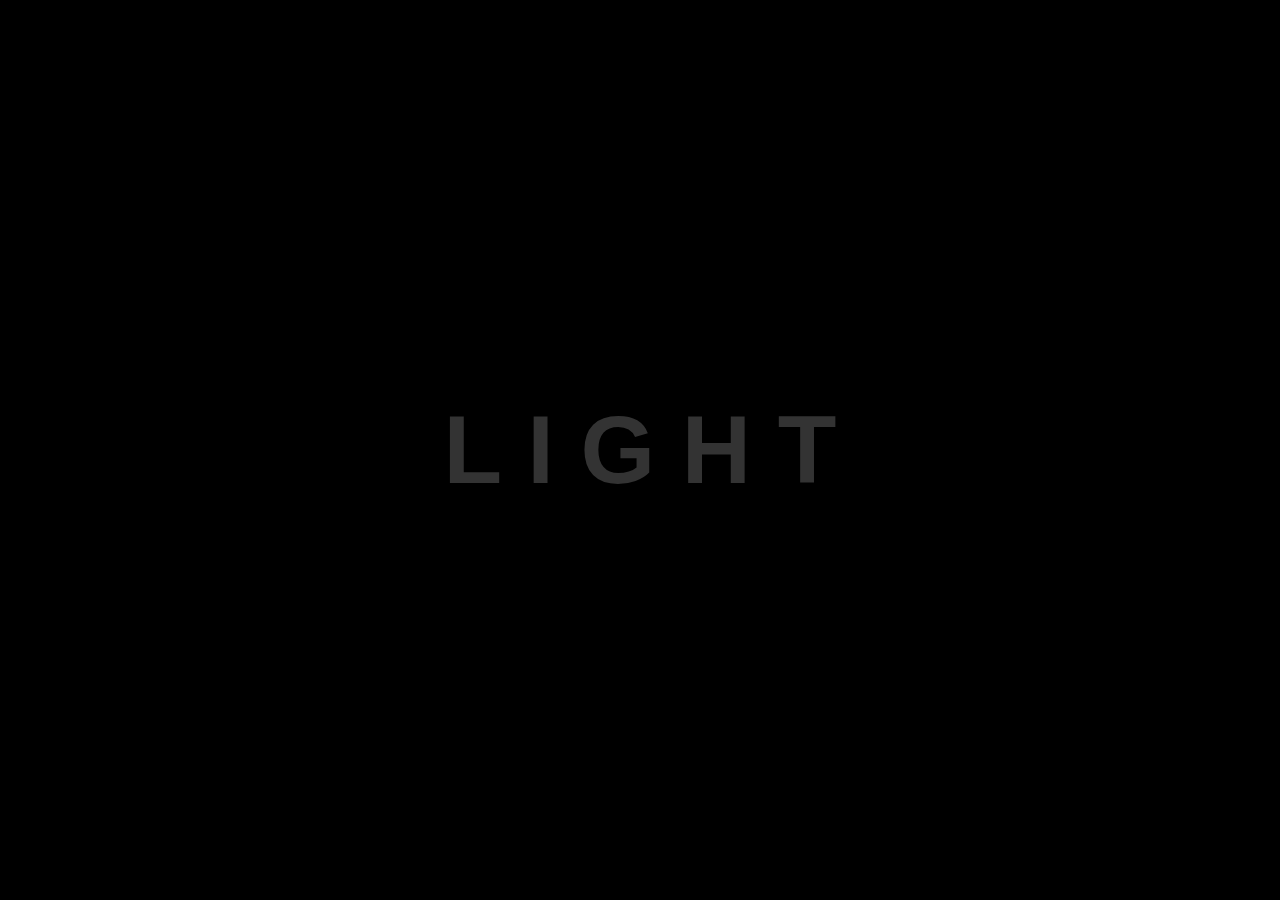
<file: index.html>
<!DOCTYPE html>
<html lang="en">
<head>
    <meta charset="UTF-8">
    <meta http-equiv="X-UA-Compatible" content="IE=edge">
    <meta name="viewport" content="width=device-width, initial-scale=1.0">
    <title>LIGHT</title>
    <link rel="stylesheet" href="LIGHT.css">
</head>
<body>
    <h2>
        <span>L</span>
        <span>I</span>
        <span>G</span>
        <span>H</span>
        <span>T</span>
    </h2>
</body>
</html>
</file>
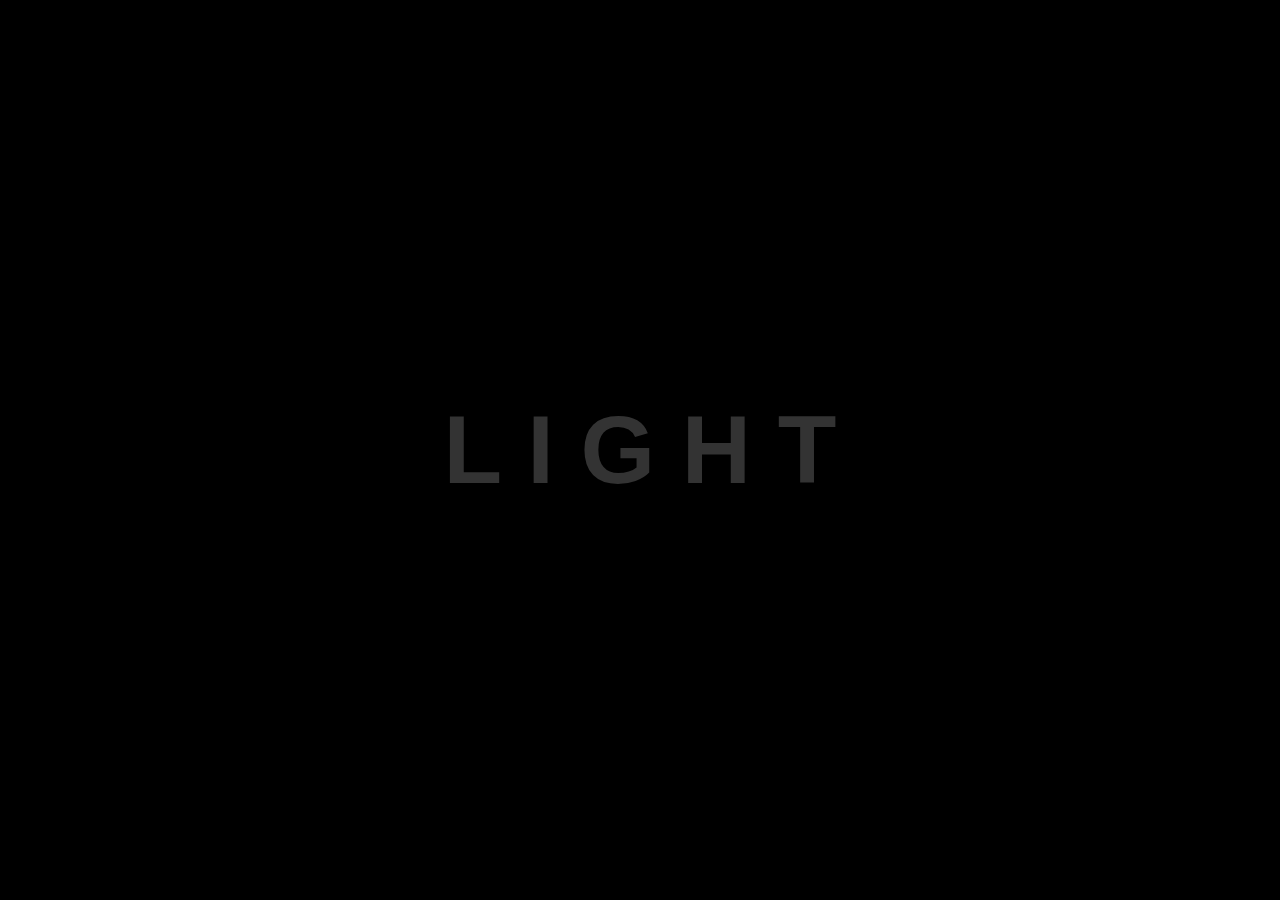
<file: LIGHT.html>
<!DOCTYPE html>
<html lang="en">
<head>
    <meta charset="UTF-8">
    <meta http-equiv="X-UA-Compatible" content="IE=edge">
    <meta name="viewport" content="width=device-width, initial-scale=1.0">
    <title>LIGHT</title>
    <link rel="stylesheet" href="LIGHT.css">
</head>
<body>
    <h2>
        <span>L</span>
        <span>I</span>
        <span>G</span>
        <span>H</span>
        <span>T</span>
    </h2>
</body>
</html>
</file>
<file: LIGHT.css>
* {
    margin: 0;
    padding: 0;
    box-sizing: border-box;
}
body {
    display: flex;
    justify-content: center;
    align-items: center;
    min-height: 100vh;
    background: #000;
}
h2 {
    font-size: 6em;
    font-family: sans-serif;
    color: #333;
}

h2 span {
    animation: light-animation 1000ms linear infinite;
}

h2 span:nth-child(1) {
    animation-delay: 0ms;
}
h2 span:nth-child(2) {
    animation-delay: 200ms;
}
h2 span:nth-child(3) {
    animation-delay: 400ms;
}
h2 span:nth-child(4) {
    animation-delay: 600ms;
}
h2 span:nth-child(5) {
    animation-delay: 800ms;
}


@keyframes light-animation {
    0%, 80% {
        color: #333;
        text-shadow: none;
    }
    100%{
        color: #fff;
        text-shadow: 0 0 10px #fff,
                     0 0 20px #fff,
                     0 0 40px #fff,
                     0 0 80px #fff,
                     0 0 120px #fff,
                     0 0 160px #fff;
    }
}
</file>
